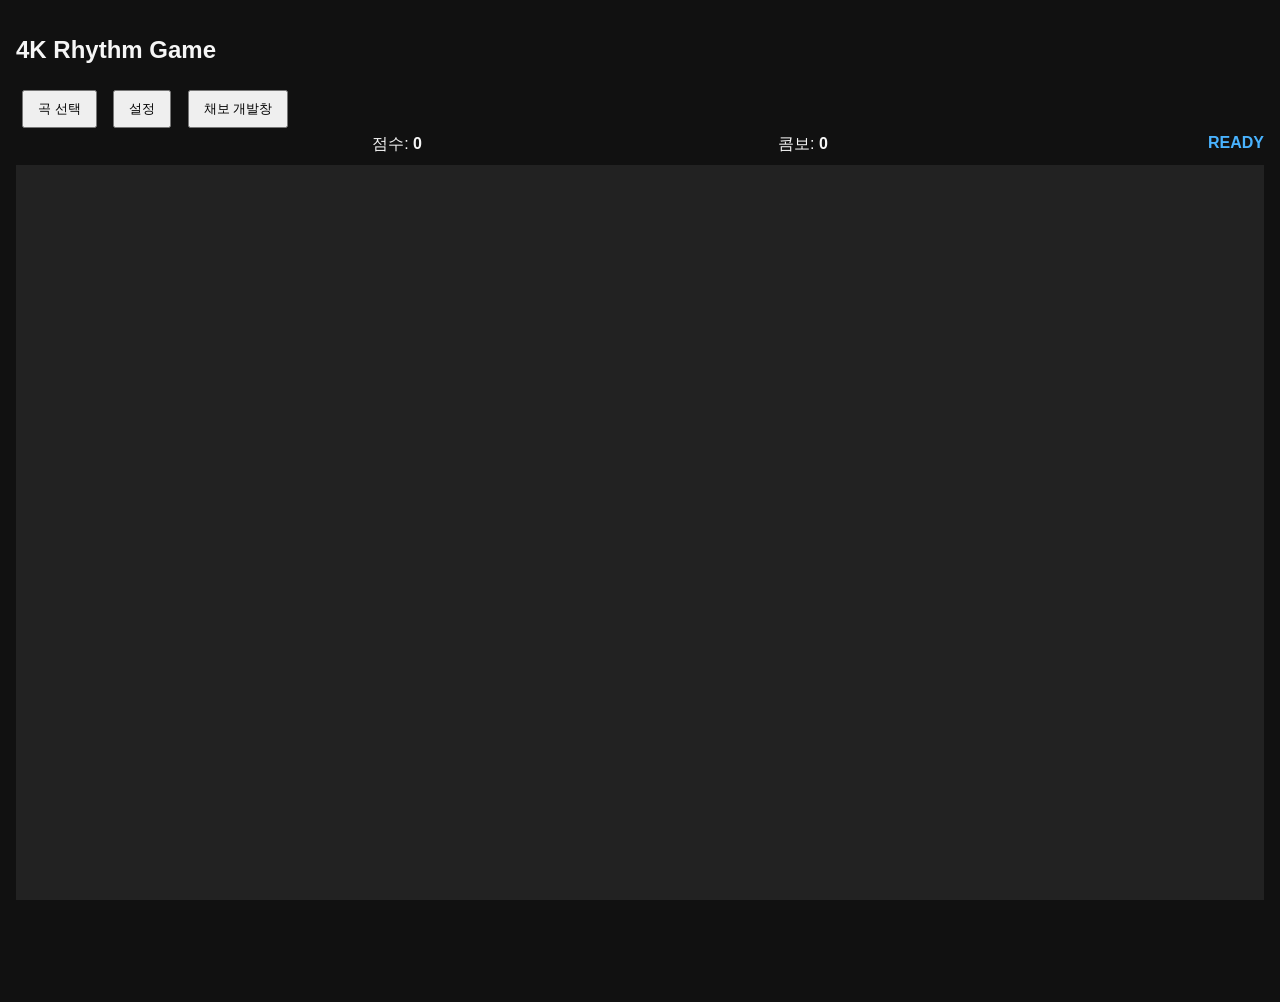
<file: index.html>
<!doctype html>
<html lang="ko">
<head>
  <meta charset="UTF-8" />
  <meta name="viewport" content="width=device-width, initial-scale=1.0" />
  <title>4K Rhythm Game</title>
  <link rel="stylesheet" href="style.css" />
</head>
<body>
  <main id="app">
    <section id="title-screen" class="screen active">
      <h1>4K Rhythm Game</h1>
      <button id="to-song-select">곡 선택</button>
      <button id="to-settings">설정</button>
      <button id="to-chart-dev">채보 개발창</button>
    </section>

    <section id="song-select-screen" class="screen">
      <h2>곡 선택</h2>
      <div id="song-list"></div>

      <button id="back-from-song">뒤로</button>
    </section>

    
    <section id="chart-dev-screen" class="screen">
      <h2>채보 개발창</h2>
      <div class="editor-actions">
        <select id="chart-dev-song-select"></select>
        <button id="chart-dev-load">불러오기</button>
        <button id="chart-dev-save">저장</button>
        <button id="chart-dev-test">바로 테스트</button>
        <label>타임라인 길이(ms) <input id="timeline-max-ms" type="number" min="1000" step="1000" value="60000" /></label>
        <button id="timeline-apply">적용</button>
      </div>
      <div id="chart-editor">
        <small>형식: tap({"timeMs":1000,"lane":0}), hold({"timeMs":1200,"lane":1,"endTimeMs":2000})</small>
        <div id="visual-editor">
          <div class="editor-actions">
            <button id="add-tap-note">탭 추가</button>
            <button id="add-hold-note">홀드 추가</button>
            <button id="clear-selected-note">선택 노트 삭제</button>
          </div>
          <div id="timeline-editor"></div>
        </div>
      </div>
      <button id="back-from-chart-dev">뒤로</button>
    </section>

    <section id="settings-screen" class="screen">
      <h2>설정</h2>
      <label>
        음악 보정(ms)
        <input type="number" id="offset-ms" step="1" />
      </label>
      <h3>키 설정</h3>
      <div id="keybind-list"></div>
      <button id="save-settings">저장</button>
      <button id="back-from-settings">뒤로</button>
    </section>

    <section id="game-screen" class="screen">
      <div id="hud">
        <span id="song-title"></span>
        <span>점수: <b id="score">0</b></span>
        <span>콤보: <b id="combo">0</b></span>
        <span id="judge-text">READY</span>
      </div>
      <div id="lanes"></div>
      <button id="exit-game">종료</button>
    </section>
  </main>

  <script src="app.js"></script>
</body>
</html>
</file>
<file: style.css>
:root { --bg:#111; --fg:#f6f6f6; --accent:#49b3ff; }
body { margin:0; background:var(--bg); color:var(--fg); font-family:Arial,sans-serif; }
#app { max-width:none; width:100vw; height:100vh; box-sizing:border-box; padding:16px; }
.screen { display:none; }
.screen.active { display:block; }
button { margin:6px; padding:8px 14px; }
#song-list button { display:block; width:100%; text-align:left; }
#hud { display:flex; justify-content:space-between; margin-bottom:10px; }
#lanes { display:grid; grid-template-columns:repeat(4,1fr); gap:8px; height:500px; background:#222; padding:8px; }
.lane { position:relative; border:1px solid #555; overflow:hidden; }
.judge-line { position:absolute; bottom:40px; left:0; right:0; height:4px; background:var(--accent); }
.note { position:absolute; left:20%; width:60%; height:16px; background:#ffd166; border-radius:4px; }
.key-row { margin:6px 0; }
#judge-text { min-width:80px; text-align:right; color:var(--accent); font-weight:bold; }
html, body { width:100%; height:100%; overflow:hidden; }
#game-screen { height: calc(100vh - 32px); display:flex; flex-direction:column; }
#lanes { flex:1; min-height:0; }
.lane.flash { box-shadow: inset 0 0 0 2px #7cd7ff, 0 0 24px rgba(73,179,255,0.5); background:#2a3945; }
.hit-burst { position:absolute; left:50%; bottom:40px; transform:translateX(-50%); width:72%; height:24px; border-radius:8px; pointer-events:none; animation: burst 280ms ease-out forwards; }
.hit-perfect{ background:rgba(120,255,190,0.55); }
.hit-good{ background:rgba(120,200,255,0.45); }
.hit-bad{ background:rgba(255,205,120,0.45); }
.hit-worst{ background:rgba(255,130,120,0.45); }
.hit-miss{ background:rgba(255,120,120,0.4); }
@keyframes burst { from { opacity:0.95; } to { opacity:0; transform:translateX(-50%) scaleY(1.8); } }
.hold-tail { position:absolute; left:34%; width:32%; background:linear-gradient(180deg,#66d9ff,#2f99c8); border-radius:8px; opacity:0.8; }
.hold-head { background:#8df2ff; box-shadow:0 0 12px rgba(141,242,255,0.8); }
#chart-editor { margin:12px 0; background:#1b1b1b; border:1px solid #444; padding:10px; }
#chart-json { width:100%; min-height:220px; background:#0d0d0d; color:#d0f0ff; border:1px solid #3d3d3d; }
.editor-actions { display:flex; gap:8px; flex-wrap:wrap; }

#timeline-editor { margin-top:8px; height:260px; display:grid; grid-template-columns:repeat(4,1fr); gap:6px; background:#101820; padding:8px; }
.tl-lane { position:relative; border:1px solid #355; background:linear-gradient(180deg,#0e1720,#122432); }
.tl-note { position:absolute; left:15%; width:70%; height:10px; background:#ffd166; border-radius:5px; cursor:pointer; }
.tl-note.selected { outline:2px solid #fff; }
.tl-hold { position:absolute; left:30%; width:40%; background:#66d9ff88; border-radius:5px; cursor:pointer; }

#chart-dev-screen{height:calc(100vh - 32px); overflow:auto; padding-right:4px;}
#chart-dev-screen textarea{min-height:320px;}

#chart-dev-screen{height:calc(100vh - 32px); overflow-y:auto; overflow-x:hidden;}
#chart-editor{min-height:760px;}
#timeline-editor{height:560px;}

#timeline-editor{height:420px; overflow-y:auto; align-items:start;}
.tl-lane-inner{position:relative; min-height:1600px;}
.tl-beat{position:absolute; left:0; right:0; height:1px; background:rgba(255,255,255,0.12);}
.tl-beat-label{position:absolute; right:4px; font-size:10px; color:#9dc7d9; background:#0f1a24aa; padding:0 2px;}
</file>
